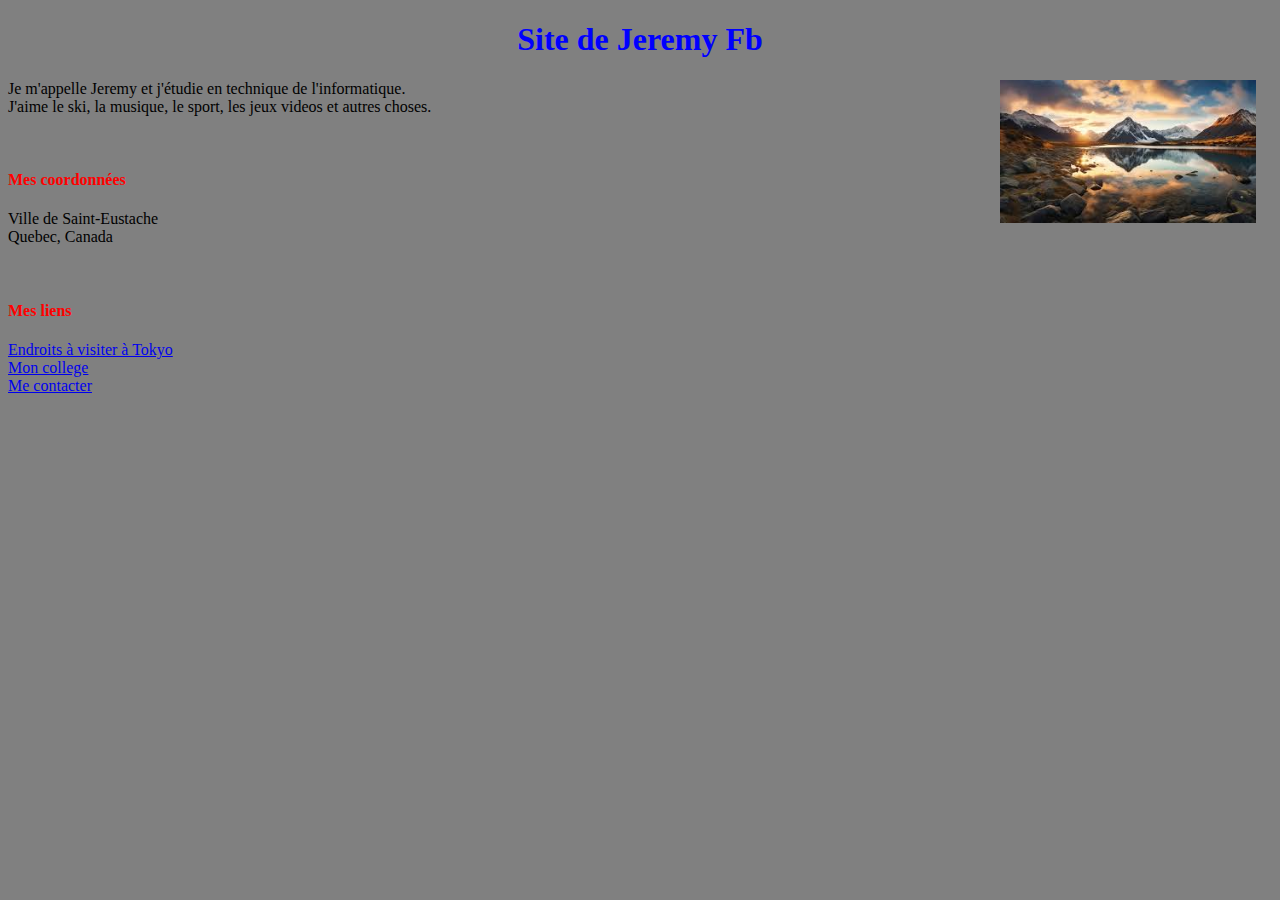
<file: index.html>
<!--Jeremy Forgues-Bergeron-->

<!DOCTYPE html>
<html lang="en">
<head>
    <meta charset="UTF-8">
    <meta name="viewport" content="width=device-width, initial-scale=1.0">
    <title>index.html</title>
    <style>
        html
        {
            background-color: gray;


        }

        h1
        {
            text-align: center;
            color:blue;
        }

        img
        {
            padding-left: 16px;
            padding-right: 16px;
            max-height: 256px;
            max-width: 256px;
           
        }

        h4
        {
            color:red;
        }

    </style>

</head>

<body>
    <h1>Site de Jeremy Fb</h1>

    

        <img src="images/paysage.jpg" alt="paysage" style="float: right;">
        <!--Reference de l'image: Freepik-->

    
    
    <p>
         Je m'appelle Jeremy et j'étudie en technique de l'informatique.
<br>     J'aime le ski, la musique, le sport, les jeux videos et autres choses.
    </p>

<br>

    <h4>
        Mes coordonnées
    </h4>

    <p>
        Ville de Saint-Eustache 
        <br>Quebec, Canada
    </p>
<br>
    <h4>
        Mes liens
    </h4>

    <p>
        <a href="https://jeremyfb1.github.io/Labo2/tokyo.html" target="_blank">Endroits à visiter à Tokyo</a>
<br>    <a href="https://clg.qc.ca/" target="_blank">Mon college</a>
<br>    <a href="mailto:202430070@edu.clg.qc.ca">Me contacter</a>
    </p>


</body>
</html>
</file>
